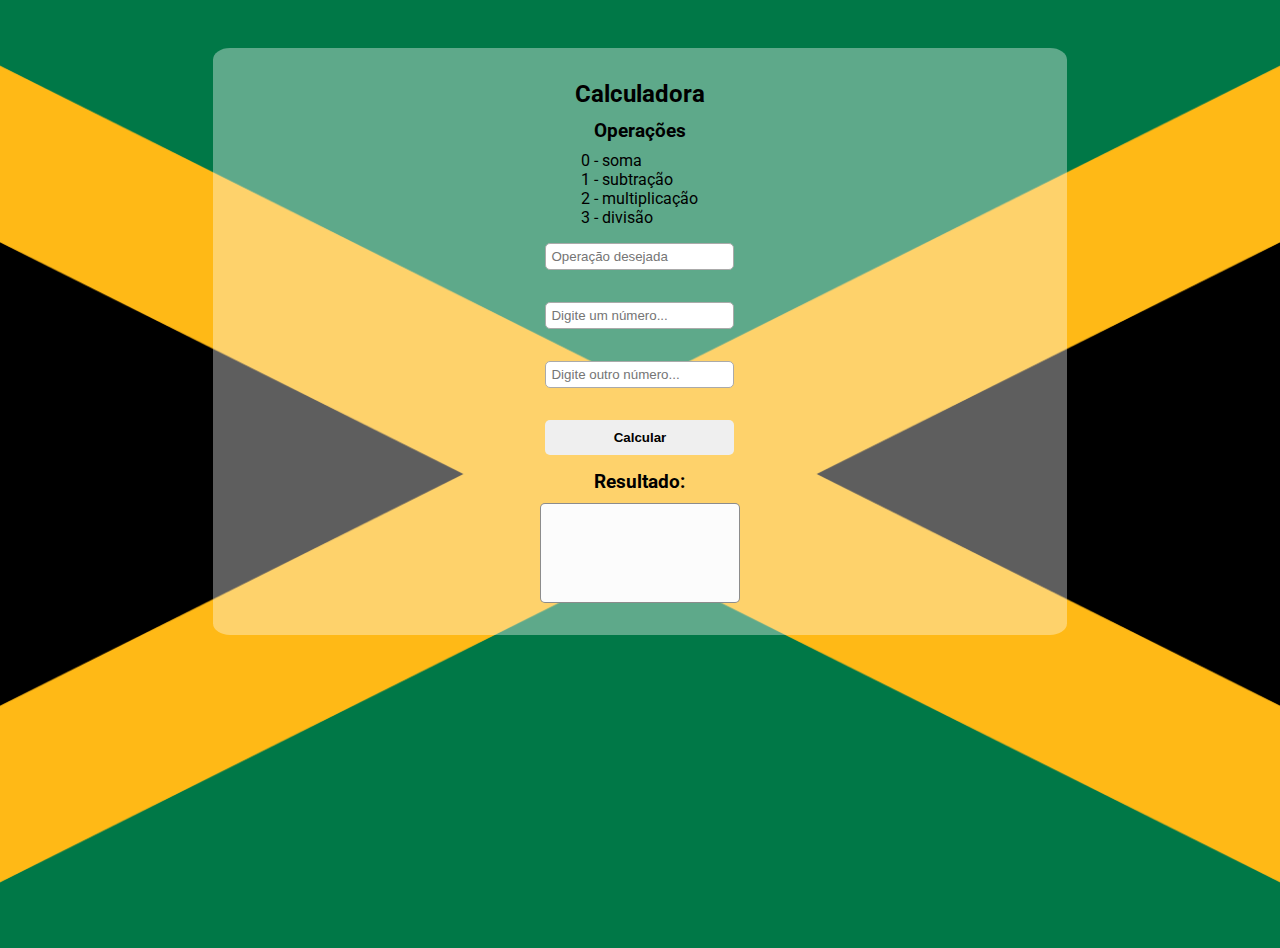
<file: calc_2/index.html>
<!DOCTYPE html>
<html lang="pt-BR">
  <head>
    <link rel="preconnect" href="https://fonts.googleapis.com">
<link rel="preconnect" href="https://fonts.gstatic.com" crossorigin>
<link href="https://fonts.googleapis.com/css2?family=Roboto:ital,wght@0,100;0,300;0,400;0,500;0,700;0,900;1,100;1,300;1,400;1,500;1,700;1,900&display=swap" rel="stylesheet">
    <meta charset="UTF-8" />
    <meta http-equiv="X-UA-Compatible" content="IE=edge" />
    <meta name="viewport" content="width=device-width, initial-scale=1.0" />
    <link rel="stylesheet" href="./index.css">
    <title>Calculadora</title>
  </head>
  <body>
    <div id="form-wrapper">
        <h2>Calculadora</h2>
        <h3>Operações
        </h2>
        <ul>
            <li>0 - soma</li>
            <li>1 - subtração</li>
            <li>2 - multiplicação</li>
            <li>3 - divisão</li>
        </ul>
        <form>
          <input type="number" id="operacao" placeholder="Operação desejada" min="0" max="3"/>
          <input type="text" id="num1" placeholder="Digite um número..." />
          <input type="text" id="num2" placeholder="Digite outro número..." />
          <input type="submit" id="calcular" value="Calcular">
        </form>
        <h3>Resultado:</h3>
        <div class="res"></div>
        <script src="./calculadora.js" defer></script>
      </body>
    </div>
</html>
</file>
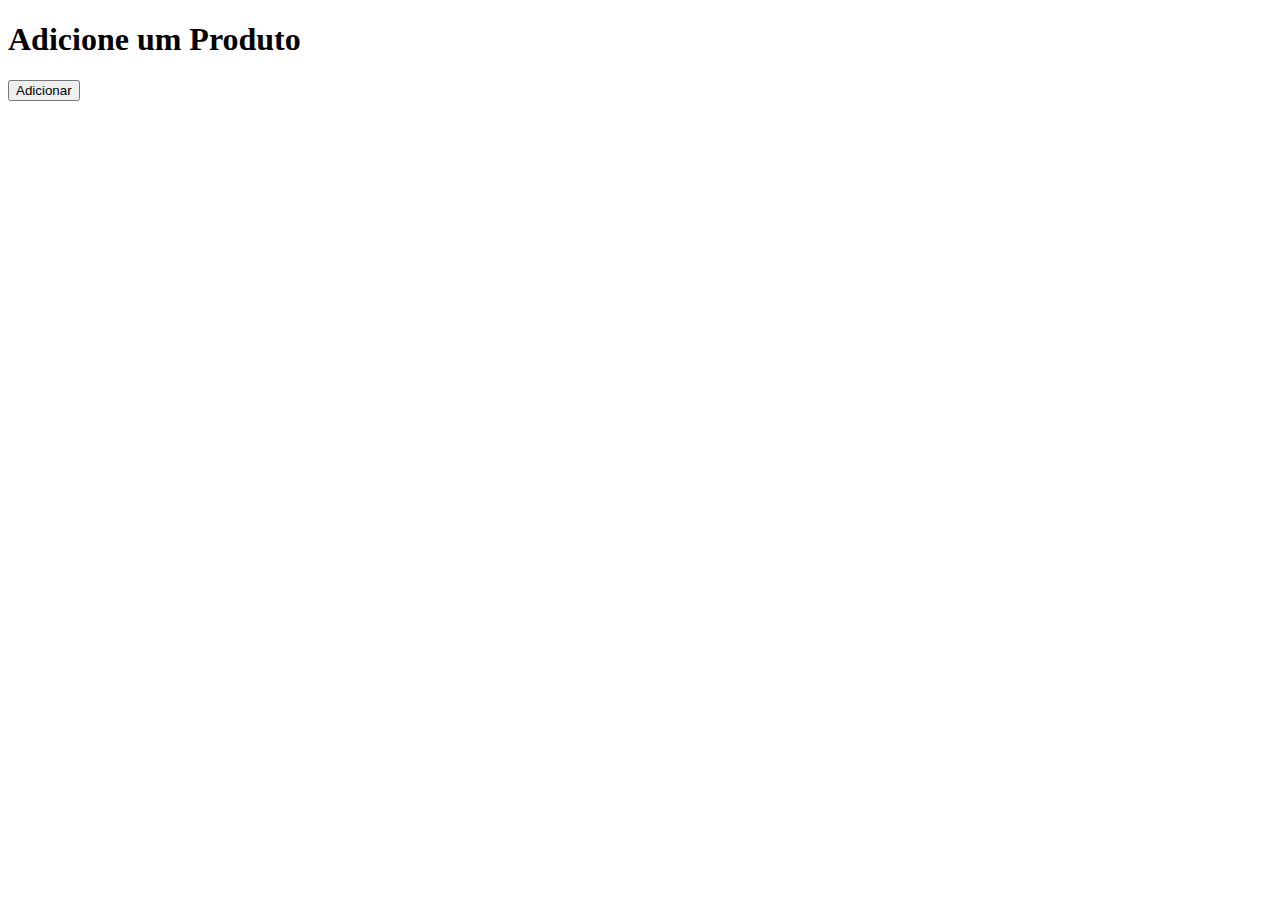
<file: class_poo/index.html>
<!DOCTYPE html>
<html lang="pt-BR">
  <head>
    <meta charset="UTF-8" />
    <meta http-equiv="X-UA-Compatible" content="IE=edge" />
    <meta name="viewport" content="width=device-width, initial-scale=1.0" />
    <title>Produtoss</title>
  </head>
  <body>
    <h1>Adicione um Produto</h1>

    <button onclick="produto1.incrementar()">Adicionar</button>

    <div class="res">
        
    </div>

    <script src="./desafio.js"></script>
  </body>
</html>
</file>
<file: calc_2/index.css>
* {
  margin: 0;
  padding: 0;
  box-sizing: border-box;
}

body {
  background-image: url("./assets/Flag_of_Jamaica.svg.png");
  background-position: center center;
  background-repeat: no-repeat;
  background-size: cover;
  font-family: "Roboto", sans-serif;
  height: 100vh;
}

h2, h3{
  margin-bottom: .5em;
}

ul{
  list-style: none;
}

#form-wrapper {
  background-color: #fcfcfc5f;
  max-width: 66.66%;
  margin: 3rem auto 0 auto;
  padding: 2rem 0px;
  display: flex;
  align-items: center;
  justify-content: center;
  flex-direction: column;
  border-radius: 2%;
  overflow: hidden;
}

form {
  display: flex;
  flex-direction: column;
}

form input {
  border-radius: 5px;
  padding: 5px;
  border: 1px solid #aaaaaa;
  outline: none;
  margin: 1rem 0;
}

input[type="submit"] {
  border: none;
  cursor: pointer;
  font-weight: bold;
  padding: 10px 0;
}

.res {
  display: flex;
  align-items: center;
  justify-content: center;
  background-color: #fcfcfc;
  border: 1px solid rgba(0, 0, 0, 0.444);
  border-radius: 5px;
  padding: 20px;
  height: 100px;
  width: 200px;
  text-align: center;
  font-weight: bold;
}
</file>
